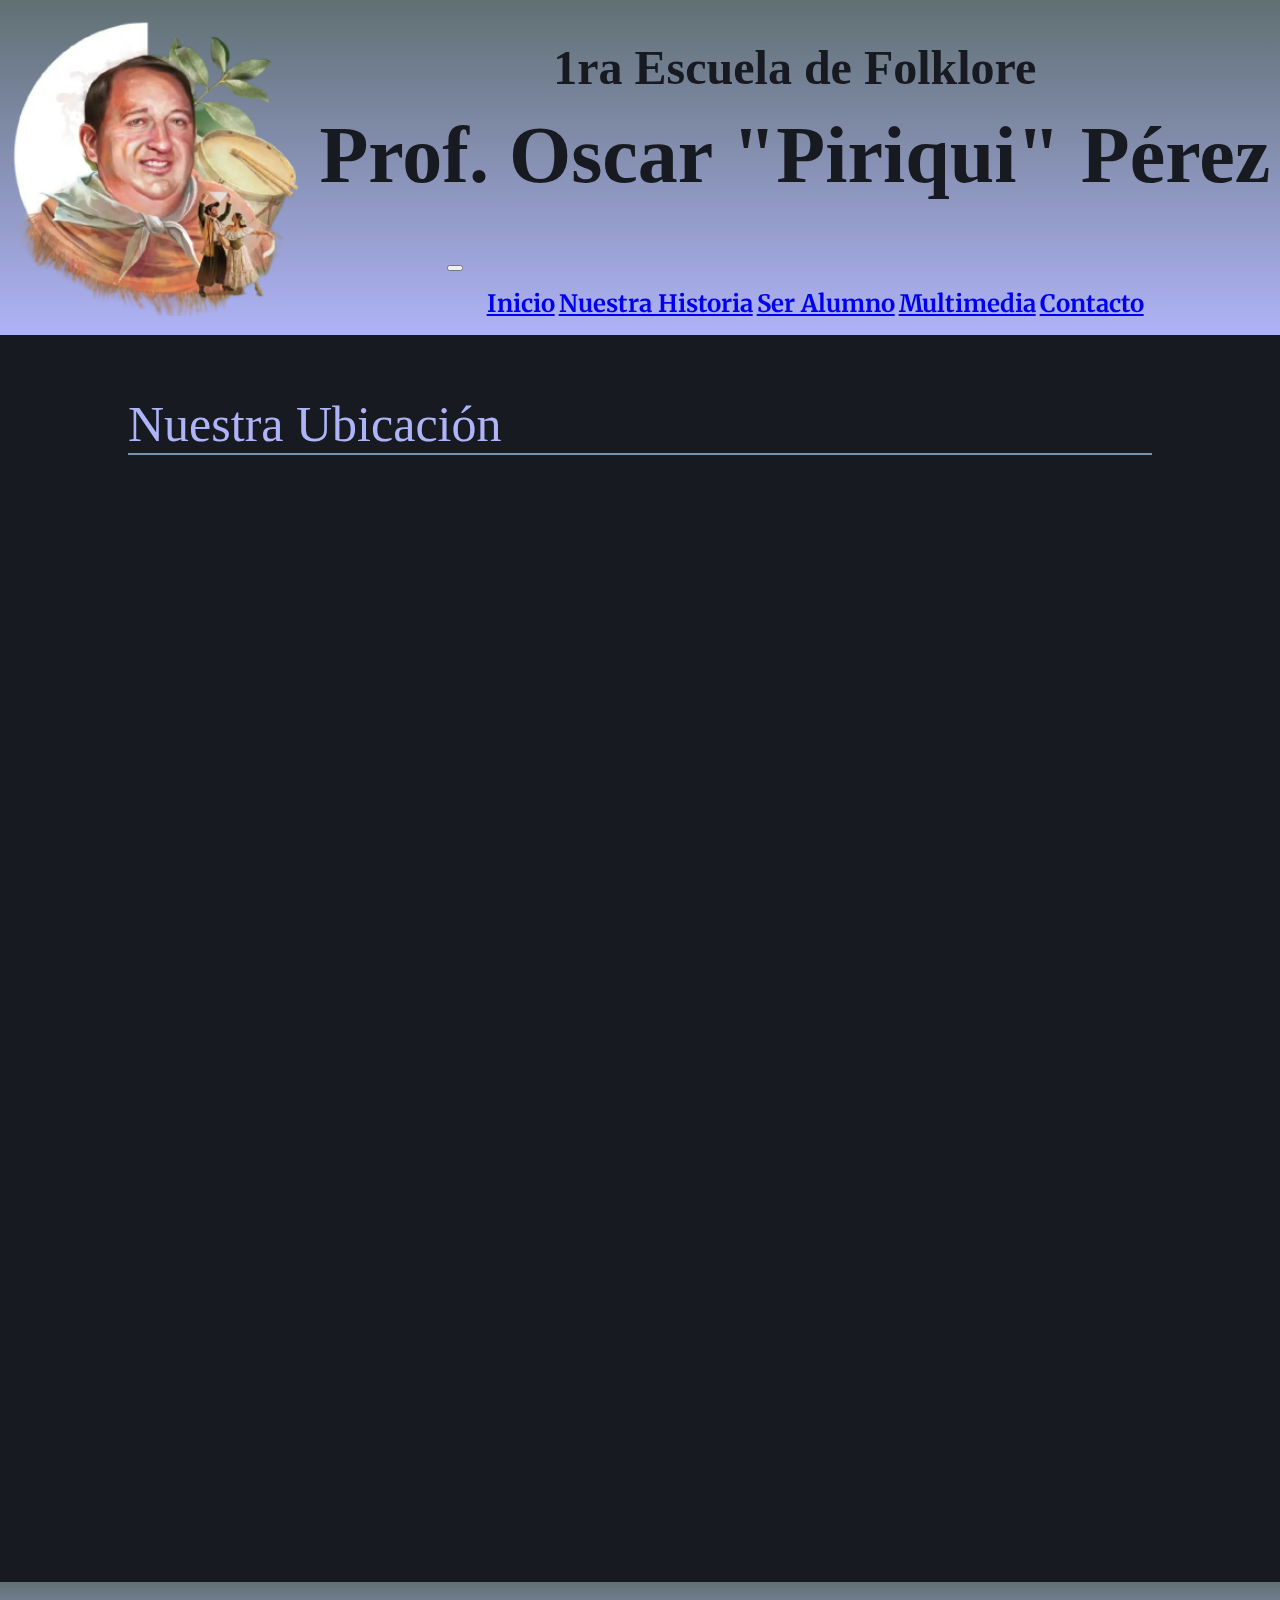
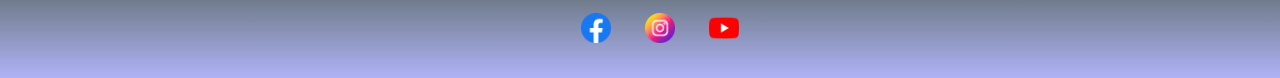
<file: pages/contacto.html>
<!DOCTYPE html>
<html lang="es">
<head>
    <meta charset="UTF-8">
    <meta http-equiv="X-UA-Compatible" content="IE=edge">
    <meta name="viewport" content="width=device-width, initial-scale=1.0">
    <meta name="description" content="Academia de danzas nativas y folkloricas en Catamarca - consulta e informes">
    <meta name="keywords" content="folklore, danza, catamarca">
    <title>Piriqui Pérez - Contacto</title>
    
    <!-- BOOTSTRAP -->
    <link href="https://cdn.jsdelivr.net/npm/bootstrap@5.2.2/dist/css/bootstrap.min.css" rel="stylesheet" integrity="sha384-Zenh87qX5JnK2Jl0vWa8Ck2rdkQ2Bzep5IDxbcnCeuOxjzrPF/et3URy9Bv1WTRi" crossorigin="anonymous">
    <!-- AOS -->
    <link href="https://unpkg.com/aos@2.3.1/dist/aos.css" rel="stylesheet">
    <!-- Favicon -->
    <link rel="shortcut icon" href="../img/logo_piriqui_1_sin_fondo.png" type="image/x-icon">
    <!-- CSS -->
    <link rel="stylesheet" href="../css/style.css">
    
</head>
<body class="container-fluid">
    <header class="encabezado2">
        <div class="logo">
            <a href="../index.html">
                <img src="../img/logo_piriqui_1_sin_fondo.png" alt="Logo" data-aos="fade-right"
                data-aos-offset="300"
                data-aos-easing="ease-in-sine">
            </a>
        </div>
        <div class="textoEncabezado" data-aos="fade-down">
            <h2>1ra Escuela de Folklore</h2>
            <h1>Prof. Oscar "Piriqui" Pérez</h1>
        </div>
        <div class="navegador" data-aos="flip-down">
            <nav class="navbar navbar-expand-lg">
             <div class="container-fluid">
                   <button class="navbar-toggler" type="button" data-bs-toggle="collapse" data-bs-target="#navbarNav" aria-controls="navbarNav" aria-expanded="false" aria-label="Toggle navigation">
                     <span class="navbar-toggler-icon"></span>
                   </button>
                <div class="collapse navbar-collapse" id="navbarNav">
                    <ul class="navbar-nav">
                        <li class="nav-item">
                            <a class="nav-link active" aria-current="page" href="../index.html">Inicio</a>
                        </li>
                        <li class="nav-item">
                            <a class="nav-link active" aria-current="page" href="historia.html">Nuestra Historia</a>
                        </li>
                        <li class="nav-item">
                            <a class="nav-link active" aria-current="page" href="alumno.html">Ser Alumno</a>
                        </li> 
                        <li class="nav-item">
                            <a class="nav-link active" aria-current="page" href="multimedia.html">Multimedia</a>
                        </li> 
                        <li class="nav-item">
                            <a class="nav-link active" aria-current="page" href="contacto.html">Contacto</a>
                        </li>
                    </ul>
                </div>
             </div>
            </nav>
        </div>
            
    </header>
    
    <main class="contacto">
        <div class="mapa">
            <h3>Nuestra Ubicación</h3>
            <iframe src="https://www.google.com/maps/embed?pb=!1m18!1m12!1m3!1d3456.269676089782!2d-65.78435638690105!3d-28.46586384006581!2m3!1f0!2f0!3f0!3m2!1i1024!2i768!4f13.1!3m3!1m2!1s0x942428be4e1dfadf%3A0xba354fd44df9a328!2sPiriqui%20Perez%20Academia%20De%20Danzas!5e1!3m2!1ses!2sar!4v1665533713008!5m2!1ses!2sar" width="1280" height="600" style="border:0;" allowfullscreen="" loading="lazy" referrerpolicy="no-referrer-when-downgrade" data-aos="fade-up"
            data-aos-anchor-placement="top-bottom"></iframe>
        </div>

        <div class="directo" data-aos="fade-up"
        data-aos-anchor-placement="top-bottom">
            <h4>Contacto</h4>
            <div class="whatsapp">
                <img src="../img/whatsapp.png" alt="whatsapp">
                <span>(0383) 154-541465</span>
            </div>
            <div class="email">
                <img src="../img/email2.png" alt="Email">
                <span>academiapiriquiperez@gmail.com</span>
            </div>
        </div>

        <form class="formulario" data-aos="fade-up"
        data-aos-anchor-placement="top-bottom">
            <h4>Dejenos su mensaje</h4>
            <input class="tablero tab1" type="text" id="nombre" placeholder="Ingrese su nombre">
            <input class="tablero tab1" type="email" id="email" placeholder="Ingrese su e-mail">
            <textarea class="tablero" cols="30" rows="10" placeholder="Ingrese su mensaje"></textarea>
            
            <div>
                <input class="botones" type="submit">
                <input class="botones" type="reset" value="Borrar">
            </div>
        </form>
    </main>

    <footer>
       <!-- REDES SOCIALES -->
        <nav class="redes">
            <ul>
                <li><a href="https://www.facebook.com/piriqui.perez" target="_blank"><img src="../img/facebook.png" alt="facebook"></a></li>
                <li><a href="https://www.instagram.com/balletpiriquiperez/" target="_blank"><img src="../img/instagram.png" alt="instagram"></a></li>
                <li><a href="https://www.youtube.com/@piriquiperez" target="_blank"><img src="../img/youtube.png" alt="youtube"></a></li>
            </ul>
        </nav>
    </footer>

    <!-- JavaScript -->
    <script src="https://cdn.jsdelivr.net/npm/bootstrap@5.2.2/dist/js/bootstrap.bundle.min.js" integrity="sha384-OERcA2EqjJCMA+/3y+gxIOqMEjwtxJY7qPCqsdltbNJuaOe923+mo//f6V8Qbsw3" crossorigin="anonymous"></script>

    <script src="https://unpkg.com/aos@2.3.1/dist/aos.js"></script>
    <script>
        AOS.init();
    </script>
</body>
</html>
</file>
<file: css/style.css>
@import url("https://fonts.googleapis.com/css2?family=Merriweather:wght@300&display=swap");
/* GENERAL */
body {
  background-color: #171A21;
  margin: 0;
}
body li {
  list-style-type: none;
  display: inline;
}
body main {
  width: 80%;
  margin: auto;
}
body main h3 {
  color: #AFB3F7;
  font-size: 50px;
  font-weight: 500;
  border-bottom: 2px solid #7A93AC;
}
body main h4 {
  color: #BCC0F8;
  font-size: 35px;
  font-weight: 400;
}
body main p {
  color: #E8E9FA;
  font-size: 20px;
  font-weight: 300;
  font-family: "Merriweather", serif;
}

/* HEADER */
.encabezado, .encabezado2 {
  width: 100%;
  color: #171A21;
  background: linear-gradient(#617073, #AFB3F7);
  display: grid;
  grid-template-areas: "logo logo nombre nombre" "logo logo navegador navegador";
}
.encabezado .textoEncabezado, .encabezado2 .textoEncabezado {
  display: flex;
  flex-direction: column;
  justify-content: center;
  align-items: center;
  text-align: center;
  font-family: "Times New Roman", Times, serif;
  grid-area: nombre;
}
.encabezado .textoEncabezado h1, .encabezado2 .textoEncabezado h1 {
  font-size: 5rem;
  margin-top: 10px;
  display: inline-block;
}
.encabezado .textoEncabezado h2, .encabezado2 .textoEncabezado h2 {
  font-size: 3rem;
  margin-bottom: 5px;
  display: inline-block;
}
.encabezado .navegador, .encabezado2 .navegador {
  display: flex;
  justify-content: center;
  grid-area: navegador;
}
.encabezado .navegador a, .encabezado2 .navegador a {
  font-size: 1.5rem;
  font-weight: bold;
  font-family: "Merriweather", serif;
  transition: all 0.3s ease;
}
.encabezado .navegador a:hover, .encabezado2 .navegador a:hover {
  color: #617073;
  font-size: 1.55rem;
}
.encabezado .logo, .encabezado2 .logo {
  display: flex;
  justify-content: center;
  align-items: center;
  grid-area: logo;
}
.encabezado .logo img, .encabezado2 .logo img {
  height: 300px;
}

@media (max-width: 1200px) {
  .encabezado .textoEncabezado h1, .encabezado2 .textoEncabezado h1 {
    font-size: 4.5rem;
  }
  .encabezado .textoEncabezado h2, .encabezado2 .textoEncabezado h2 {
    font-size: 2.5rem;
  }
  .encabezado .navegador a, .encabezado2 .navegador a {
    font-size: 1rem;
  }
}
@media (max-width: 770px) {
  .encabezado, .encabezado2 {
    grid-template-areas: "logo" "nombre" "navegador";
  }
  .encabezado .textoEncabezado h1, .encabezado2 .textoEncabezado h1 {
    font-size: 4rem;
  }
  .encabezado .textoEncabezado h2, .encabezado2 .textoEncabezado h2 {
    font-size: 2rem;
  }
  .encabezado2 {
    grid-template-areas: "logo" "navegador";
  }
  .encabezado2 .textoEncabezado {
    display: none;
  }
}
@media (max-width: 500px) {
  .encabezado .textoEncabezado h1, .encabezado2 .textoEncabezado h1 {
    font-size: 3rem;
  }
  .encabezado .textoEncabezado h2, .encabezado2 .textoEncabezado h2 {
    font-size: 1.5rem;
  }
  .encabezado .logo img, .encabezado2 .logo img {
    height: 200px;
  }
}
/* FOOTER */
footer {
  background: linear-gradient(#617073, #AFB3F7);
}
footer .redes {
  display: flex;
  justify-content: center;
  align-items: flex-end;
}
footer .redes img {
  height: 30px;
  margin: 15px;
}

/* MAIN INDEX */
.index {
  display: flex;
  flex-direction: column;
  align-items: center;
  margin-top: 10px;
}
.index .carousel {
  width: 80%;
  display: flex;
  justify-content: center;
}
.index .novedades {
  margin: 5px 10% 10px 10%;
  display: grid;
  grid-template-areas: "titnov" "nove1" "nove2";
}
.index .novedades .nove1 {
  grid-area: nove1;
  border: #7A93AC 2px solid;
  border-radius: 6px;
  padding: 10px;
}
.index .novedades .nove2 {
  grid-area: nove2;
  border: #7A93AC 2px solid;
  border-radius: 6px;
  padding: 10px;
}
.index .novedades h3 {
  grid-area: titnov;
}
.index .novedades .imgnov {
  display: flex;
  justify-content: center;
}
.index .novedades .imgnov img {
  width: 75%;
  margin: auto;
}
@media (min-width: 768px) {
  .index .novedades {
    grid-template-areas: "titnov titnov" "nove1 nove2";
    column-gap: 10px;
  }
  .index .carousel {
    width: 100%;
  }
}

/* MAIN NUESTRA HISTORIA */
.historia {
  display: grid;
  grid-template-areas: "tithis" "secUno" "secDos";
  margin: 10px 10% 15px 10%;
}
.historia .tithis {
  grid-area: tithis;
}
.historia .secUno {
  grid-area: secUno;
  display: flex;
  flex-direction: row;
  justify-content: space-around;
  align-items: center;
}
.historia .secUno .primera p {
  grid-area: primera;
}
.historia .secUno .imagenUno {
  display: block;
  height: 20rem;
  margin: 0 10px 0 10px;
  grid-area: imgUno;
}
.historia .secDos {
  grid-area: secDos;
  display: flex;
  flex-direction: row-reverse;
  justify-content: space-around;
  align-items: center;
}
.historia .secDos .segunda p {
  text-align: right;
  grid-area: segunda;
}
.historia .secDos .imagenDos {
  display: block;
  height: 20rem;
  margin: 0 10px 0 10px;
  grid-area: imgDos;
}

@media (max-width: 1100px) {
  .historia .secUno {
    flex-direction: column;
  }
  .historia .secUno .imagenUno {
    height: auto;
    margin: auto;
  }
  .historia .secDos {
    flex-direction: column;
  }
  .historia .secDos .imagenDos {
    display: none;
  }
  .historia .secDos .segunda p {
    text-align: left;
  }
}
@media (max-width: 768px) {
  .historia .secUno .imagenUno {
    display: none;
  }
}
/* MAIN SER ALUMNO */
.alumno {
  display: flex;
  flex-direction: column;
  margin: 10px 10% 15px 10%;
}
.alumno .niveles {
  display: flex;
  border: 3px #7A93AC solid;
  border-radius: 6px;
  margin: 5px 0px 5px 0px;
  padding: 0.3rem;
  align-items: center;
}
.alumno .niveles img {
  height: 10rem;
  margin: 0.7rem;
}
.alumno .impar {
  display: flex;
  flex-direction: row-reverse;
}
@media (max-width: 768px) {
  .alumno .niveles {
    flex-direction: row;
    justify-content: center;
    transition: all 0.3s ease;
  }
  .alumno .niveles img {
    display: none;
  }
  .alumno .niveles p {
    display: none;
  }
  .alumno .niveles:hover {
    transform: scaley(1.5);
    background-color: #171A21;
    z-index: 2;
    flex-direction: column;
  }
  .alumno .niveles:hover p {
    display: block;
  }
}

/* MAIN MULTIMEDIA */
.multimedia {
  display: flex;
  flex-direction: column;
  margin: 10px 10% 15px 10%;
}
.multimedia .fotos {
  justify-content: center;
}
.multimedia .fotos img {
  border-radius: 1rem;
  padding: 0.4rem;
  max-width: 100%;
  height: auto;
  transition: all 0.3s ease;
  filter: grayscale(50%);
}
.multimedia .fotos img:hover {
  transform: scale(1.1);
  filter: grayscale(0%);
}
.multimedia .videos {
  display: flex;
  justify-content: center;
  flex-wrap: wrap;
}
.multimedia .videos iframe {
  margin: 0.2rem;
}

/* MAIN CONTACTO */
.contacto {
  display: grid;
  grid-template-areas: "mapa mapa" "contacto formulario";
  margin: 10px 10% 15px 10%;
}
.contacto .mapa {
  grid-area: mapa;
}
.contacto .mapa iframe {
  width: 95%;
}
.contacto .directo {
  grid-area: contacto;
  display: flex;
  flex-direction: column;
}
.contacto .directo img {
  height: 30px;
  margin: 15px;
}
.contacto .directo span {
  font-size: 25px;
  color: #E8E9FA;
  font-family: "Merriweather", serif;
}
@media (max-width: 799px) {
  .contacto .directo span {
    font-size: 13px;
  }
}
.contacto .formulario {
  grid-area: formulario;
  display: flex;
  flex-direction: column;
  align-items: center;
}
.contacto .formulario .tablero {
  width: 70%;
  background-color: #E8E9FA;
  padding: 10px;
  border-radius: 4px;
  margin-bottom: 2px;
  border: 1.5px solid #7A93AC;
  font-family: "Merriweather", serif;
  font-size: 0.8rem;
}
.contacto .formulario .tab1:focus {
  height: 60px;
}
.contacto .formulario div {
  display: flex;
}
.contacto .formulario div .botones {
  width: 7rem;
  height: 40px;
  margin: 10px;
  border-radius: 4px;
  border: none;
  color: #171A21;
  background: linear-gradient(#617073, #AFB3F7);
  font-size: 20px;
  font-weight: 500;
}
.contacto .formulario div .botones:hover {
  cursor: pointer;
  transform: translateY(-3px);
  transition: all cubic-bezier(0.215, 0.61, 0.355, 1) 0.5s;
}
.contacto .formulario div .botones:active {
  transform: translateY(3px);
}

@media (max-width: 1023px) {
  .contacto {
    grid-template-areas: "mapa" "contacto" "formulario";
  }
  .contacto h4 {
    font-size: 25px;
  }
  .contacto iframe {
    height: 70%;
  }
}

/*# sourceMappingURL=style.css.map */
</file>
